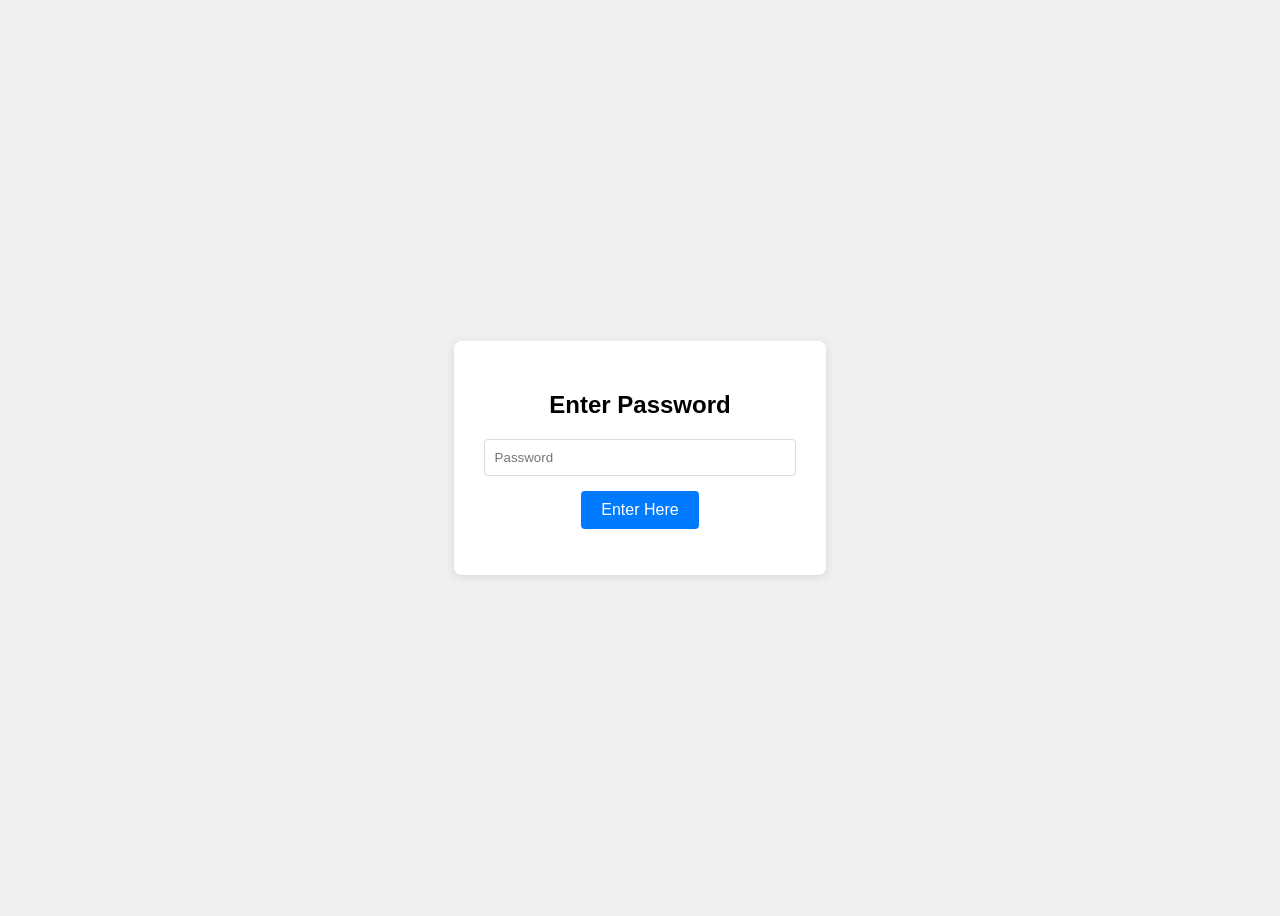
<file: index.html>
<!DOCTYPE html>
<html lang="en">
<head>
    <meta charset="UTF-8">
    <meta name="viewport" content="width=device-width, initial-scale=1.0">
    <title>Login</title>
    <link rel="stylesheet" href="styleLogin.css">
    <link rel="icon" type="image/x-icon" href="assets/favicon.png">
</head>
<body>
    <div class="login-container">
        <h2>Enter Password</h2>
        <input type="password" id="passwordInput" placeholder="Password">
        <button onclick="checkPassword()">Enter Here</button>
        <p id="errorMessage" class="error-message"></p>
    </div>

    <script src="scriptLogin.js"></script>
</body>
</html>
</file>
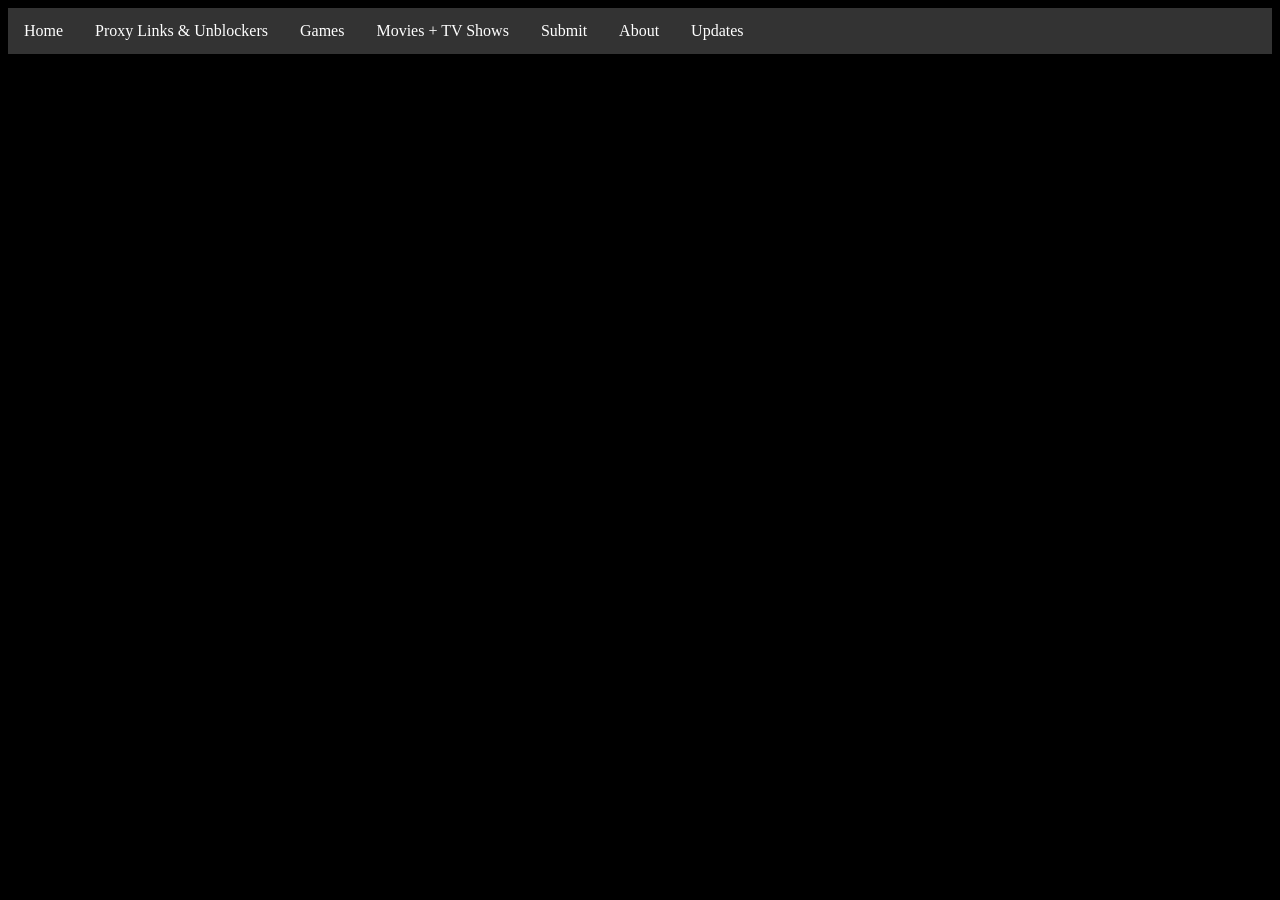
<file: about.html>
<!DOCTYPE html>
<html>
  <head>
    <title>Eternal Library</title>
    <link rel="stylesheet" href="style.css">
    <link rel="icon" type="image/x-icon" href="assets/favicon.png">
  </head>

  <body>
  <ul>
    <li><a href="WIPIndex.html">Home</a></li>
    <li><a href="proxy.html">Proxy Links & Unblockers</a></li>
    <li><a href="games.html">Games</a></li>
    <li><a href="watch.html">Movies + TV Shows</a></li>
    <li><a href="submit.html">Submit</a></li>
    <li><a href="about.html">About</a></li>
    <li><a href="updates.html">Updates</a></li>
  </ul>
    
    <h3>Credits</h3>

  </body>
</html>
</file>
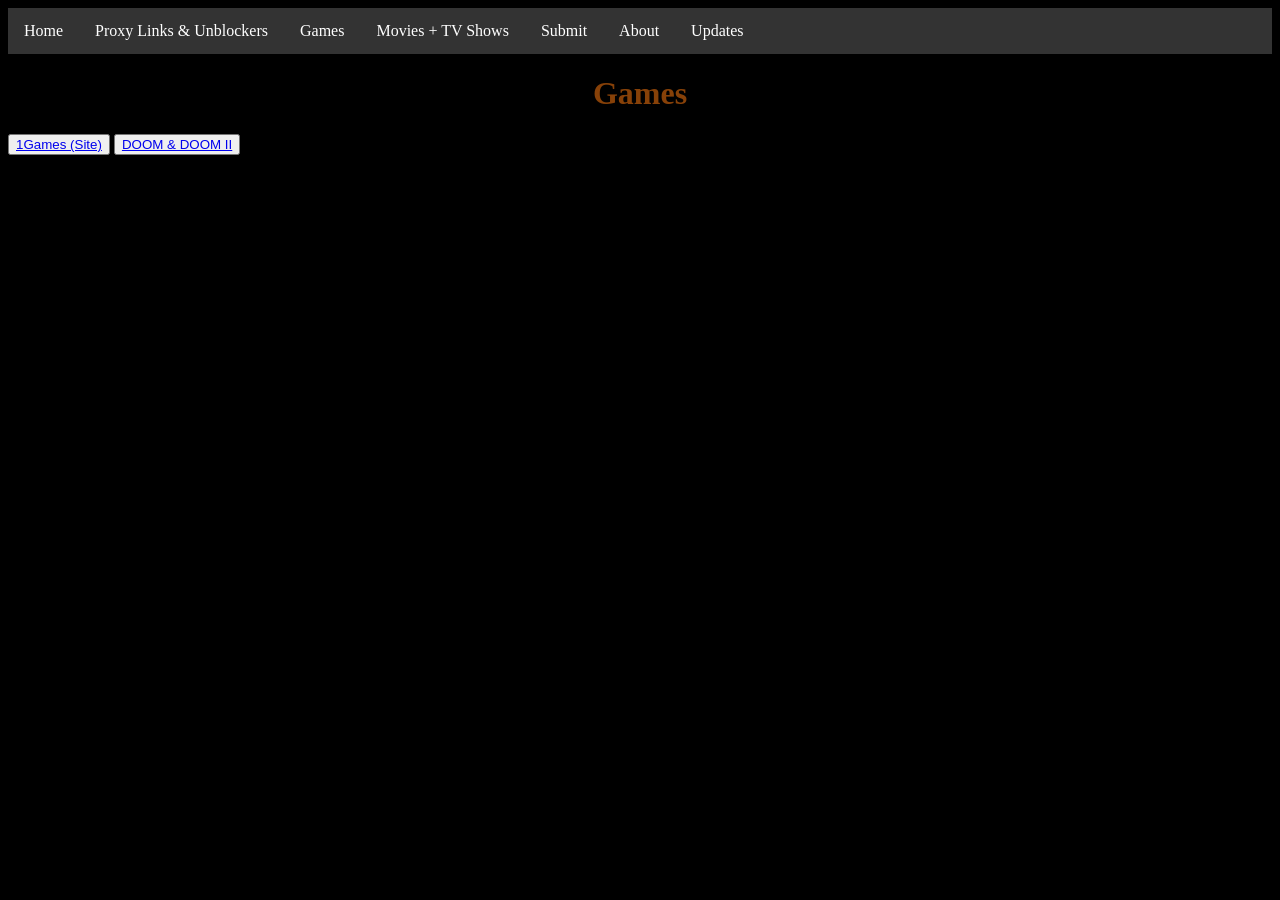
<file: games.html>
<!DOCTYPE html>
<html>
  <head>
    <title>Eternal Library</title>
    <link rel="stylesheet" href="style.css">
    <link rel="icon" type="image/x-icon" href="assets/favicon.png">
  </head>

  <body>
  <ul>
    <li><a href="WIPIndex.html">Home</a></li>
    <li><a href="proxy.html">Proxy Links & Unblockers</a></li>
    <li><a href="games.html">Games</a></li>
    <li><a href="watch.html">Movies + TV Shows</a></li>
    <li><a href="submit.html">Submit</a></li>
    <li><a href="about.html">About</a></li>
    <li><a href="updates.html">Updates</a></li>
  </ul>
    
    <h1 class="title">Games</h1>
    <button><a href="/games/1games.html">1Games (Site)</a></button>
    <button><a href="/games/doom.html">DOOM & DOOM II</a></button>
  </body>
</html>
</file>
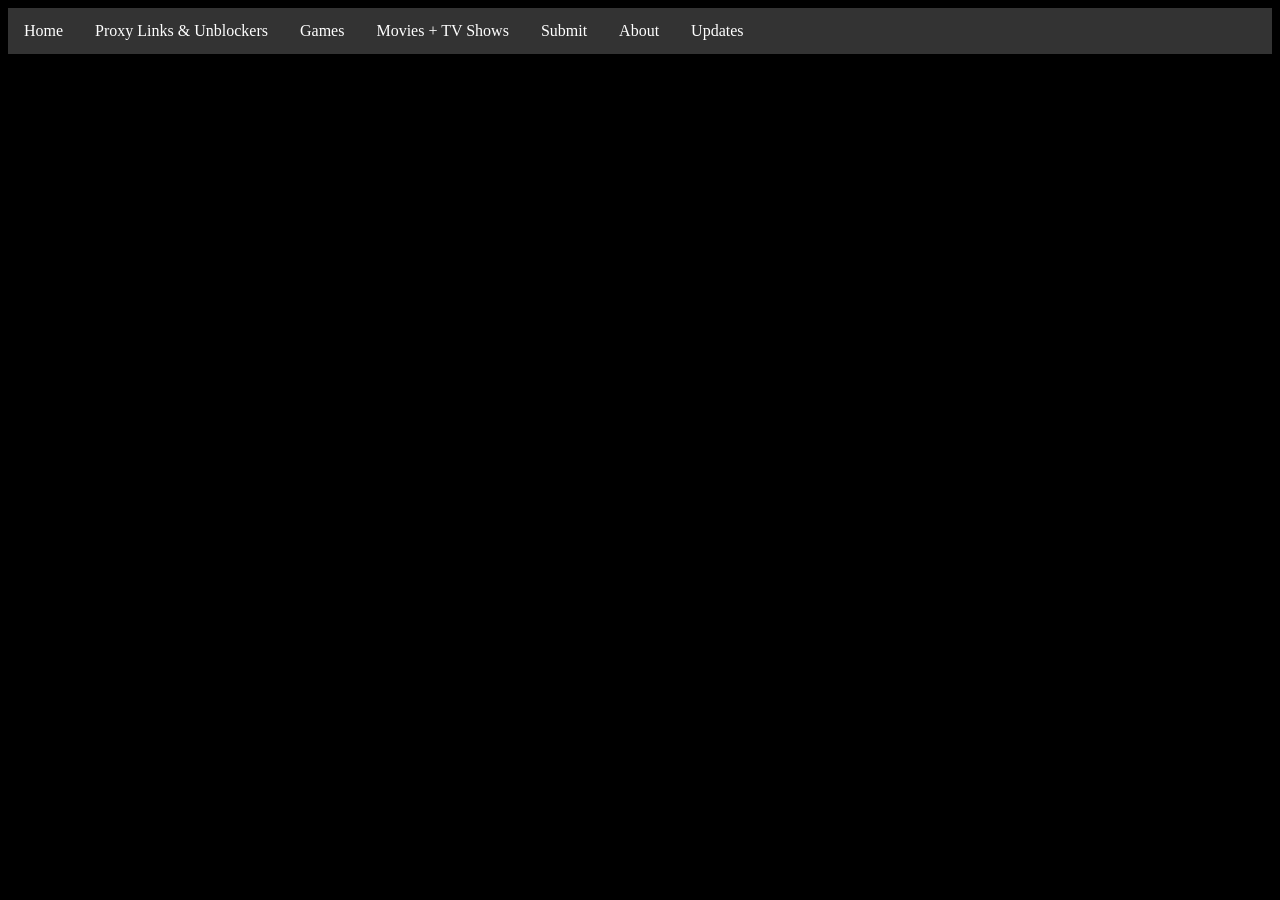
<file: proxy.html>
<!DOCTYPE html>
<html>
  <head>
    <title>Eternal Library</title>
    <link rel="stylesheet" href="style.css">
    <link rel="icon" type="image/x-icon" href="assets/favicon.ico">
  </head>

  <body>
  <ul>
    <li><a href="WIPIndex.html">Home</a></li>
    <li><a href="proxy.html">Proxy Links & Unblockers</a></li>
    <li><a href="games.html">Games</a></li>
    <li><a href="watch.html">Movies + TV Shows</a></li>
    <li><a href="submit.html">Submit</a></li>
    <li><a href="about.html">About</a></li>
    <li><a href="updates.html">Updates</a></li>
  </ul>
    
    <h3>Wizard Protection</h3>
    <h8>aka pr0xies</h8>

  </body>
</html>
</file>
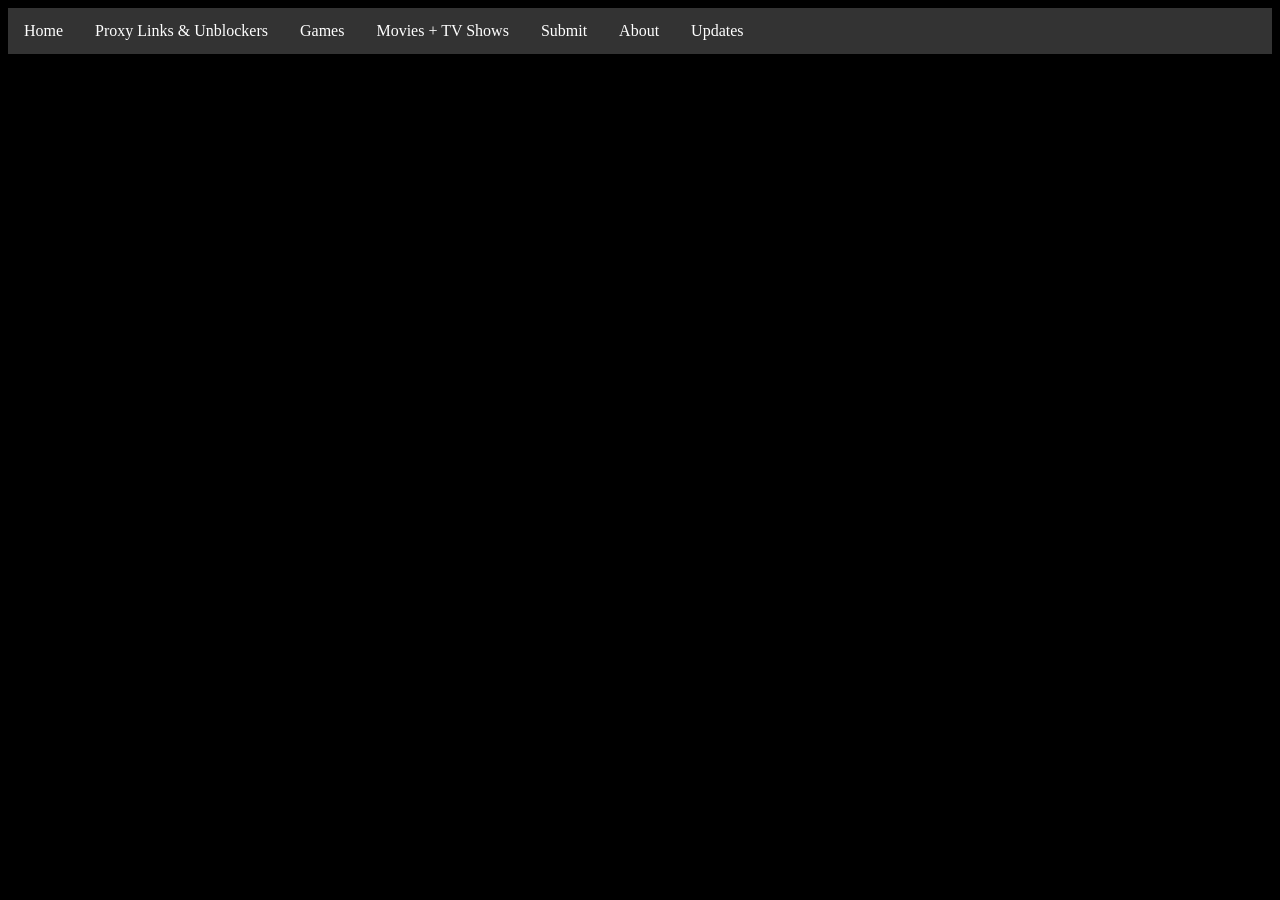
<file: submit.html>
<!DOCTYPE html>
<html>
  <head>
    <title>Eternal Library</title>
    <link rel="stylesheet" href="style.css">
    <link rel="icon" type="image/x-icon" href="assets/favicon.png">
  </head>

  <body>
  <ul>
    <li><a href="WIPIndex.html">Home</a></li>
    <li><a href="proxy.html">Proxy Links & Unblockers</a></li>
    <li><a href="games.html">Games</a></li>
    <li><a href="watch.html">Movies + TV Shows</a></li>
    <li><a href="submit.html">Submit</a></li>
    <li><a href="about.html">About</a></li>
    <li><a href="updates.html">Updates</a></li>
  </ul>
    
    <h3>Request Games:</h3>
    <br>
    <h3>Report Blocks/Bugs</h3>

  </body>
</html>
</file>
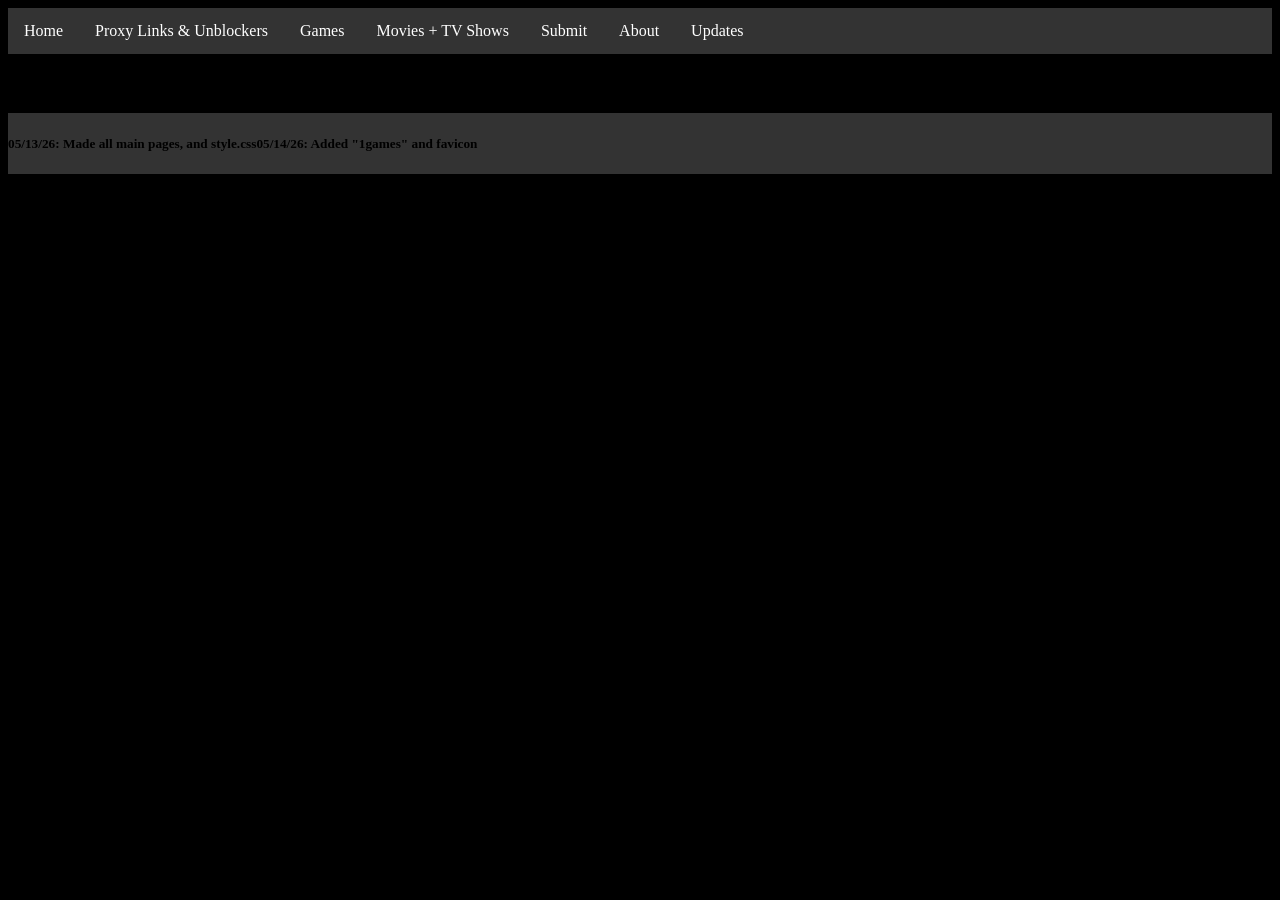
<file: updates.html>
<!DOCTYPE html>
<html>
  <head>
    <title>Eternal Library</title>
    <link rel="stylesheet" href="style.css">
    <link rel="icon" type="image/x-icon" href="assets/favicon.png">
  </head>

  <body>
  <ul>
    <li><a href="WIPIndex.html">Home</a></li>
    <li><a href="proxy.html">Proxy Links & Unblockers</a></li>
    <li><a href="games.html">Games</a></li>
    <li><a href="watch.html">Movies + TV Shows</a></li>
    <li><a href="submit.html">Submit</a></li>
    <li><a href="about.html">About</a></li>
    <li><a href="updates.html">Updates</a></li>
  </ul>
    
    <h3>Updates</h3>
  <ul>
    <li><h5>05/13/26: Made all main pages, and style.css</h5></li>
    <li><h5>05/14/26: Added "1games" and favicon</h5></li>
  </ul>
  </body>
</html>
</file>
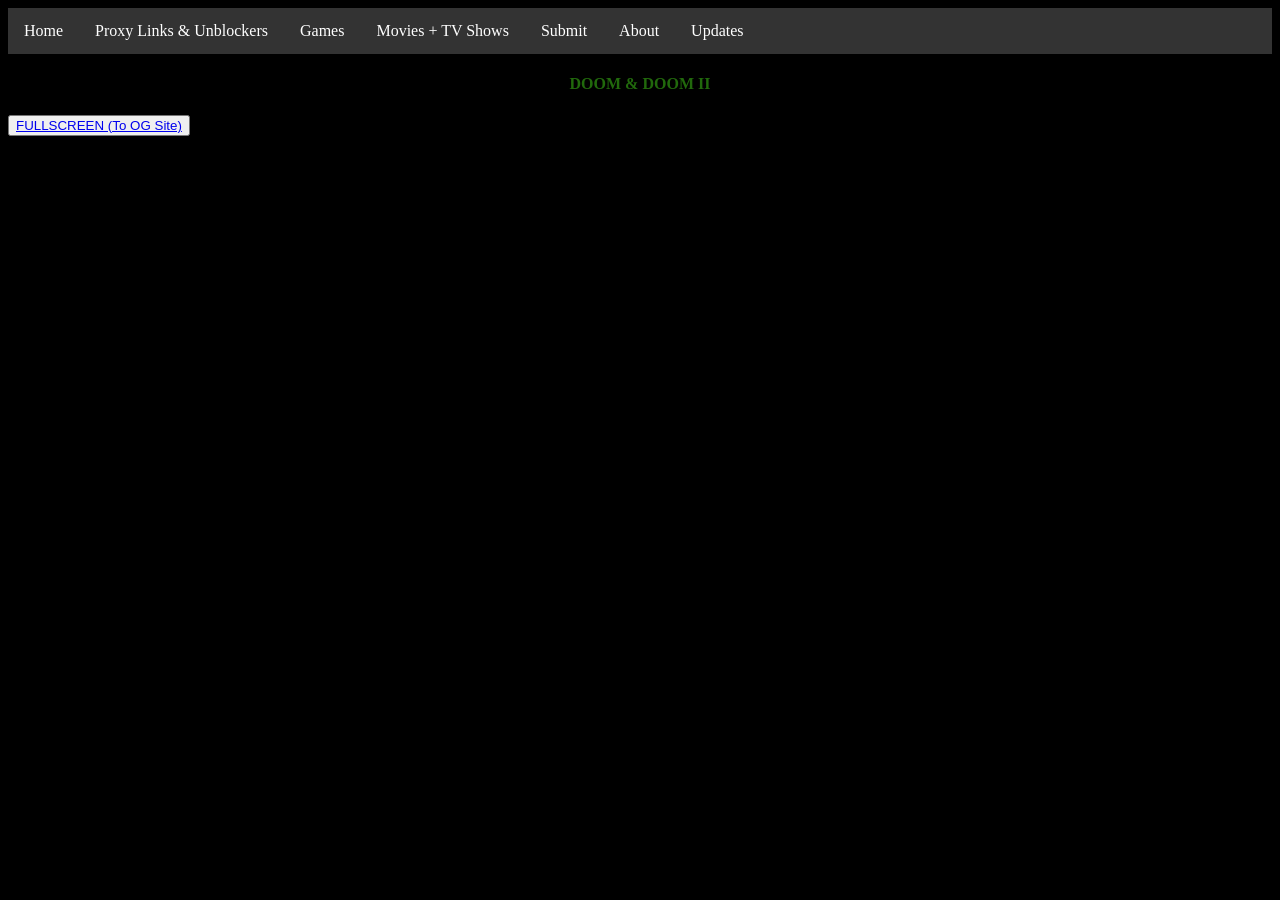
<file: games/doom.html>
<!DOCTYPE html>
<html>
  <head>
    <title>Eternal Library</title>
    <link rel="stylesheet" href="gameStyle.css">
    <link rel="icon" type="image/x-icon" href="https://golfballz77.github.io/assets/favicon.png">
  </head>

  <body>
  <ul>
    <li><a href="https://golfballz77.github.io/WIPIndex.html">Home</a></li>
    <li><a href="https://golfballz77.github.io/proxy.html">Proxy Links & Unblockers</a></li>
    <li><a href="https://golfballz77.github.io/games.html">Games</a></li>
    <li><a href="https://golfballz77.github.io/watch.html">Movies + TV Shows</a></li>
    <li><a href="https://golfballz77.github.io/submit.html">Submit</a></li>
    <li><a href="https://golfballz77.github.io/about.html">About</a></li>
    <li><a href="https://golfballz77.github.io/updates.html">Updates</a></li>
  </ul>
    <h4>DOOM & DOOM II</h4>
    <embed scr="https://ustymukhman.github.io/WebDOOM/public/" style="width:100vw; height:100vh; border:none;">
    <button><a target="_blank" rel="noopener noreferrer" href="https://ustymukhman.github.io/WebDOOM/public/">FULLSCREEN (To OG Site)</a></button>

  </body>
</html>
</file>
<file: styleLogin.css>
body {
    font-family: Arial, sans-serif;
    display: flex;
    justify-content: center;
    align-items: center;
    min-height: 100vh;
    background-color: #f0f0f0;
}

.login-container {
    background-color: white;
    padding: 30px;
    border-radius: 8px;
    box-shadow: 0 2px 10px rgba(0, 0, 0, 0.1);
    text-align: center;
}

input[type="password"] {
    width: 100%;
    padding: 10px;
    margin-bottom: 15px;
    border: 1px solid #ddd;
    border-radius: 4px;
    box-sizing: border-box;
}

button {
    background-color: #007bff;
    color: white;
    padding: 10px 20px;
    border: none;
    border-radius: 4px;
    cursor: pointer;
    font-size: 16px;
}

button:hover {
    background-color: #0056b3;
}

.error-message {
    color: red;
    margin-top: 10px;
}
</file>
<file: style.css>
body {
  background-color: #000000;
}

h1 {
  color: #874108;
  text-align: center;
}

p {
  font-family: verdana;
  font-size: 20px;
  text-align: center;
  color: #318C16;
}

h4 {
  color: #21690C;
  text-align: center;
}

button {
  text-align: center;
}

iframe {
  text-align: center;
}
.title {
  text-align: center;
}

/* Common styles for both torches */
.leftTorch, .rightTorch {
  position: fixed;   /* keeps torches visible when scrolling */
  top: 120px;        /* adjust to align with your title */
  z-index: 1000;     /* ensures they stay above most elements */
}

/* Left torch */
.leftTorch {
  left: 50px;        /* distance from the left edge */
}

/* Right torch */
.rightTorch {
  right: 50px;       /* distance from the right edge */
}

/* Torch GIF styling */
.leftTorch img,
.rightTorch img {
  width: 100px;      /* adjust to match your layout */
  height: auto;
  display: block;    /* removes extra space below image */
  animation: flicker 1.5s infinite alternate;
}
ul {
  list-style-type: none;
  margin: 0;
  padding: 0;
  overflow: hidden;
  background-color: #333333;
}

ul li {
  float: left;
}

ul li a {
  display: block;
  color: white;
  text-align: center;
  padding: 14px 16px;
  text-decoration: none;
}

ul li a:hover {
  background-color: #111111;
}

.warning {
  text-align: center;
  color: red;
}
</file>
<file: games/gameStyle.css>
body {
  background-color: #000000;
}

h1 {
  color: #11612C;
  text-align: center;
}

p {
  font-family: verdana;
  font-size: 20px;
  text-align: center;
  color: #318C16;
}

h4 {
  color: #21690C;
  text-align: center;
}

button {
  text-align: center;
}

iframe {
  text-align: center;
}
.title {
  text-align: center;
}

/* Common styles for both torches */
.leftTorch, .rightTorch {
  position: fixed;   /* keeps torches visible when scrolling */
  top: 120px;        /* adjust to align with your title */
  z-index: 1000;     /* ensures they stay above most elements */
}

/* Left torch */
.leftTorch {
  left: 50px;        /* distance from the left edge */
}

/* Right torch */
.rightTorch {
  right: 50px;       /* distance from the right edge */
}

/* Torch GIF styling */
.leftTorch img,
.rightTorch img {
  width: 100px;      /* adjust to match your layout */
  height: auto;
  display: block;    /* removes extra space below image */
  animation: flicker 1.5s infinite alternate;
}
ul {
  list-style-type: none;
  margin: 0;
  padding: 0;
  overflow: hidden;
  background-color: #333333;
}

ul li {
  float: left;
}

ul li a {
  display: block;
  color: white;
  text-align: center;
  padding: 14px 16px;
  text-decoration: none;
}

ul li a:hover {
  background-color: #111111;
}

.warning {
  text-align: center;
  color: red;
}
</file>
